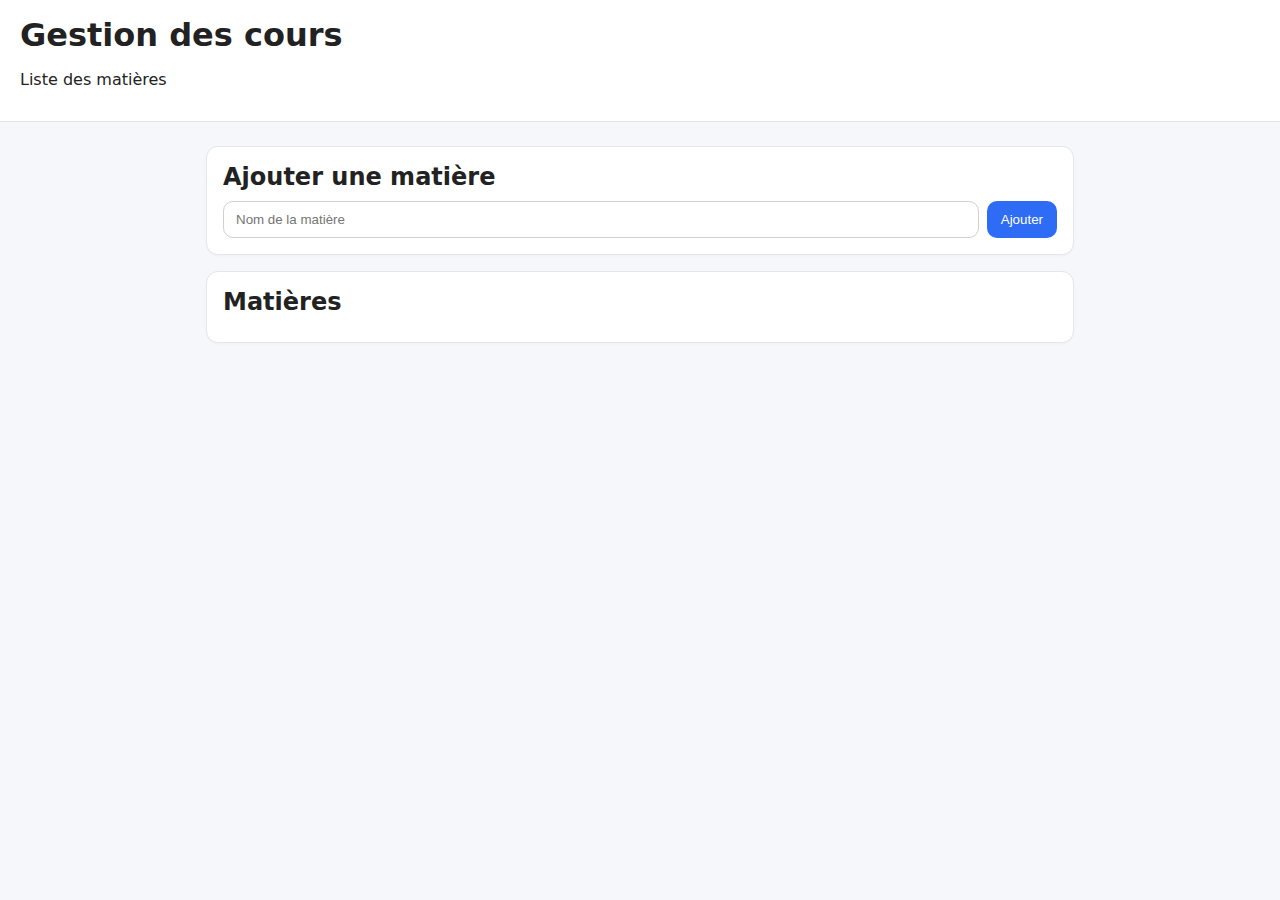
<file: frontend/index.html>
<!DOCTYPE html>
<html lang="fr">
<head>
  <meta charset="UTF-8">
  <meta name="viewport" content="width=device-width, initial-scale=1.0">
  <title>Gestion des cours - Matières</title>
  <link rel="stylesheet" href="style.css">
</head>
<body>
  <header>
    <h1>Gestion des cours</h1>
    <p>Liste des matières</p>
  </header>

  <main>
    <section class="card">
      <h2>Ajouter une matière</h2>
      <form id="form-matiere">
        <input type="text" id="nom_matiere" placeholder="Nom de la matière" required>
        <button>Ajouter</button>
      </form>
    </section>

    <section class="card">
      <h2>Matières</h2>
      <ul id="liste-matieres" class="list"></ul>
    </section>
  </main>

  <script src="script.js"></script>
</body>
</html>
</file>
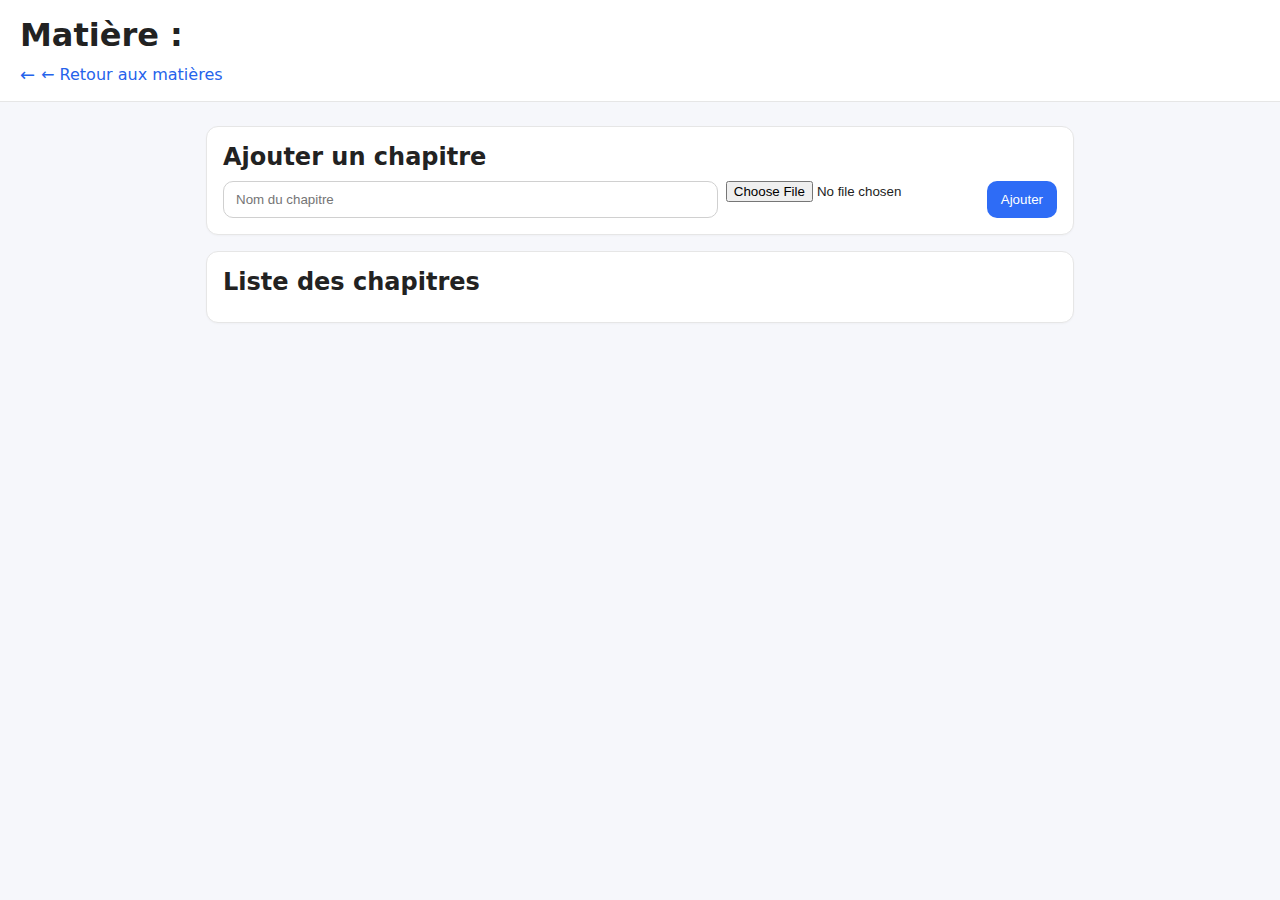
<file: frontend/chapitres.html>
<!DOCTYPE html>
<html lang="fr">
<head>
  <meta charset="UTF-8" />
  <meta name="viewport" content="width=device-width, initial-scale=1.0" />
  <title>Chapitres</title>
  <link rel="stylesheet" href="style.css" />
</head>
<body>
  <header>
    <h1 id="titre-matiere">Chapitres</h1>
    <!-- lien retour fiable -->
    <nav><a href="index.html" id="lien-retour">&larr; Retour aux matières</a></nav>
  </header>

  <main>
    <!-- Formulaire d'ajout de chapitre (image optionnelle) -->
    <section class="card">
      <h2>Ajouter un chapitre</h2>
      <form id="form-chapitre">
        <input
          type="text"
          id="nom_chapitre"
          name="NOM_CHAPITRE"
          placeholder="Nom du chapitre"
          aria-label="Nom du chapitre"
          required
        />
        <input
          type="file"
          id="fichier"
          name="FICHIER"
          accept=".jpg,.jpeg,.png,.gif,.webp"
          aria-label="Image du chapitre (optionnelle)"
        />
        <button type="submit">Ajouter</button>
      </form>
    </section>

    <section class="card">
      <h2>Liste des chapitres</h2>
      <ul id="liste-chapitres" class="list"></ul>
    </section>
  </main>

  <script>
    // Affiche le nom de la matière dans le titre
    const p = new URLSearchParams(location.search);
    const nom = p.get('nom') || '';
    document.getElementById('titre-matiere').textContent = `Matière : ${nom}`;
  </script>
  <script src="script.js"></script>
</body>
</html>
</file>
<file: frontend/style.css>
*{box-sizing:border-box}body{font-family:system-ui,-apple-system,Segoe UI,Roboto,Arial,sans-serif;margin:0;background:#f6f7fb;color:#222}
header{padding:16px 20px;background:#fff;border-bottom:1px solid #e6e6e6;position:sticky;top:0}
main{max-width:900px;margin:24px auto;padding:0 16px;display:grid;gap:16px}
.card{background:#fff;border:1px solid #e6e6e6;border-radius:12px;padding:16px;box-shadow:0 1px 2px rgba(0,0,0,.03)}
h1,h2{margin:0 0 10px}
form{display:flex;gap:8px;flex-wrap:wrap}
input[type=text]{flex:1;min-width:220px;padding:10px 12px;border:1px solid #d0d0d0;border-radius:10px}
button{padding:10px 14px;border:0;border-radius:10px;background:#2e6cf6;color:#fff;cursor:pointer}
button:hover{opacity:.92}
.list{list-style:none;margin:0;padding:0;display:grid;gap:10px}
.item{display:flex;align-items:center;justify-content:space-between;padding:10px 12px;border:1px solid #eee;border-radius:10px;background:#fafbff}
.item a{color:#2e6cf6;text-decoration:none}
.badge{background:#eef2ff;color:#2e3b8f;padding:4px 8px;border-radius:999px;font-size:12px}
.thumb{height:56px;border-radius:8px;border:1px solid #eee}
.err{color:#b91c1c}
.ok{color:#065f46}
nav a {
  display: inline-flex;
  align-items: center;
  gap: 6px;
  color: #2563eb;
  text-decoration: none;
  font-weight: 500;
  transition: gap 0.2s ease, color 0.2s ease;
}

nav a::before {
  content: "←";
  font-size: 18px;
  transition: transform 0.2s ease;
}

nav a:hover {
  color: #1d4ed8;
  gap: 10px;
}

nav a:hover::before {
  transform: translateX(-3px);
}
</file>
